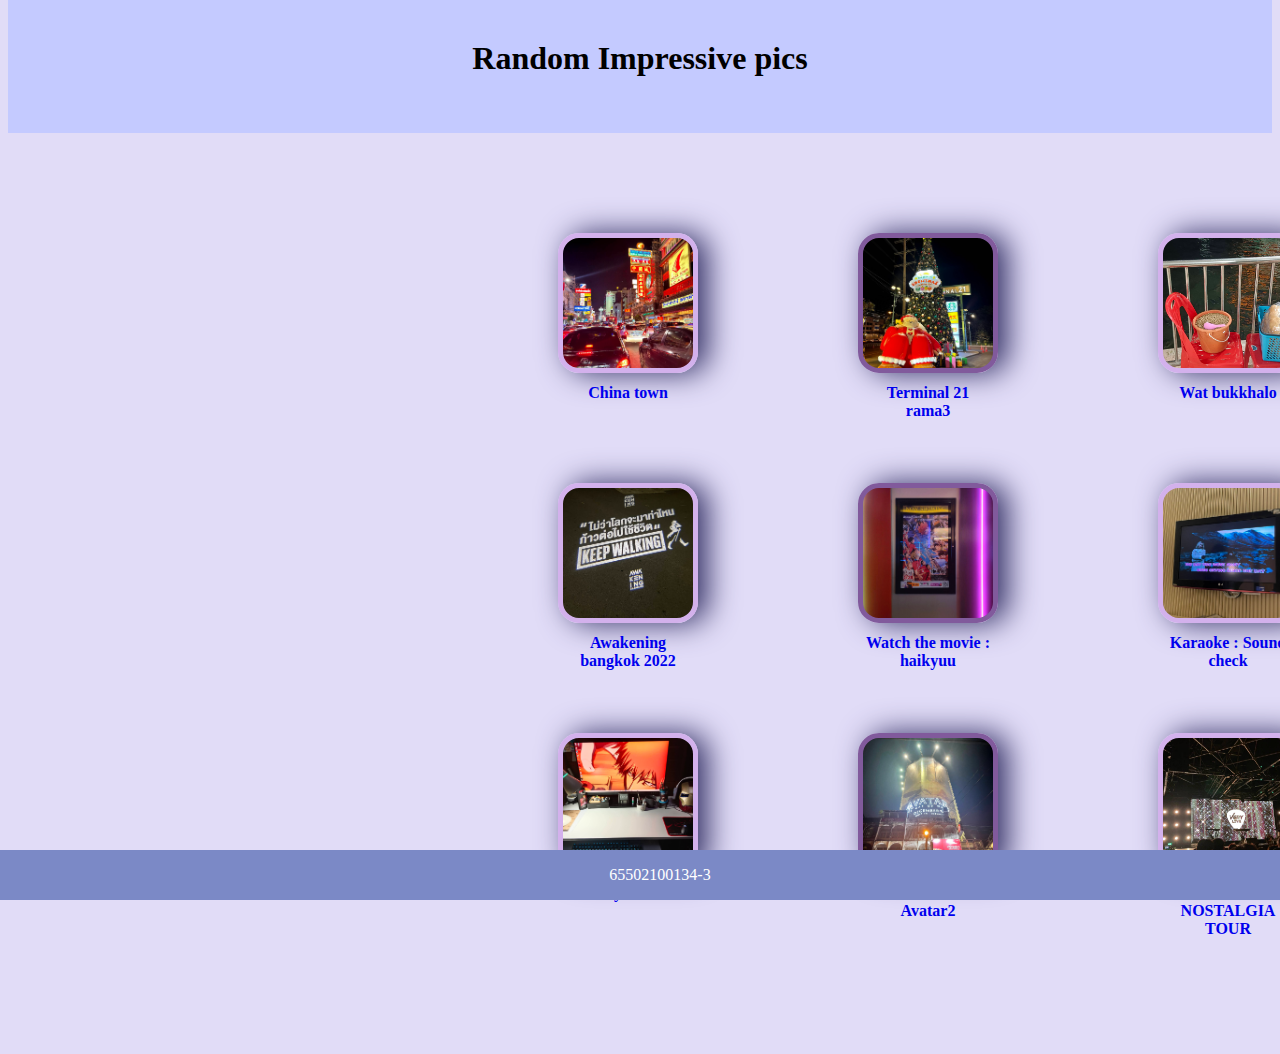
<file: index.html>
<!DOCTYPE html>
<html lang="en">
<head>
    <link rel="stylesheet" href="style.css">
   
    <meta charset="UTF-8">
    <meta name="viewport" content="width=device-width, initial-scale=1.0">
    <title>impressive 9 pics</title>
</head>

<header>  
</br>      
</br> 
    <h1>Random Impressive pics</h1>
   
</header>

<body>
  
   
                        <section>
                            
                            <div class="container">
                       


                            <a href="./one.html"><div class="item1">
                            <div class="text1">
                                <strong><p>China town</p>
                            </div>
                            </div></a>
                            


                            <a href="./two.html"><div class="item2">
                                <div class="text2">
                                    <p>Terminal 21 rama3</p>
                                </div>
                            </div></a>
                            
                            
                            <a href="./three.html"><div class="item3">
                                <div class="text3">
                                    <p>Wat bukkhalo</p>
                                </div>
                            </div></a>

                            <a href="./four.html"><div class="item4">
                                <div class="text4">
                                    <p>Awakening bangkok 2022</p>
                                </div>
                            </div></a>


                            <a href="./five.html"><div class="item5">
                                <div class="text5">
                                    <p>Watch the movie : haikyuu</p>
                                </div>
                            </div></a>

                            <a href="./six.html"><div class="item6">
                                <div class="text6">
                                    <p>Karaoke : Sound check</p>
                                </div>
                            </div></a>

                            <a href="./seven.html"><div class="item7">
                            <div class="text7">
                                <p>My desk</p>
                            </div>
                        </div></a>

                        <a href="./eight.html"><div class="item8">
                            <div class="text7">
                                <p>Watch the movie : Avatar2</p>
                            </div>
                        </div></a>


                            <a href="./nine.html"><div class="item9">
                                <div class="text7">
                                    <p>THE MODERN NOSTALGIA TOUR</p>
                                </div>
                            </div></a>

                            
                        </strong>
                            </div>
                            </section>






                        </body>                 
<footer>
<p><dd>65502100134-3</dd></p>
</footer>


</html>
</file>
<file: style.css>
body{
background-color: rgb(225, 220, 247);

h1{
  text-align: center;
}




header{
  text-align: center;
    margin-top: -25px;
    background-color: rgb(196, 202, 255);
    height: 150px;
    background-position: center 950px;
    background-size: cover;

}



footer{
  background-color: rgb(123, 137, 198);
  color: white;
  position: fixed;
  left: 0;
  bottom: 0;
  text-align: center;
  width: 100%;
}

.container {
  width: 200px;
  margin: 0 550px;
  position: absolute;
  
}


 .item1{
  
  top: 100px;
  width: 130px; 
  height: 130px;
  background-image: url(./image/chinatown.jpg);
  background-size: cover;
  background-position: center;
  box-shadow: 10px 0px 30px rgb(52, 49, 101);
  border-radius: 15%;
  border: 5px solid rgb(211, 177, 236);
  text-align: center;
  position: absolute;
}

.text1{
  text-align: center;
  padding-top: 130px;
  padding-bottom: 100px;
}

.item1:hover{
  color: #ff9100ed !important;
  transition: all 0.3s ease 0s;
}



.item2{
  position: absolute;
  top: 100px;
  left: 300px;
  width: 130px;
  height: 130px;
  background-image: url(./image/chm2.jpg);
  background-size: cover;
  background-position: center;
  box-shadow: 10px 0px 30px rgb(52, 49, 101);
  border-radius: 15%;
  border: 5px solid rgb(129, 90, 156);
}

.text2{
  text-align: center;
  padding-top: 130px;
  padding-bottom: 100px;
}

.item2:hover{
  color: #ff9100ed !important;
  transition: all 0.3s ease 0s;
}



.item3{
  position: absolute;
  top: 100px;
  left: 600px;
  width: 130px;
  height: 130px;
  background-image: url(./image/wat.jpg);
  background-size: cover;
  background-position: center;
  box-shadow: 10px 0px 30px rgb(52, 49, 101);
  border-radius: 15%;
  border: 5px solid rgb(211, 177, 236);
}

.text3{
  text-align: center;
  padding-top: 130px;
  padding-bottom: 100px;
}

.item3:hover{
  color: #ff9100ed !important;
  transition: all 0.3s ease 0s;
}



.item4{
  position: absolute;
  top: 350px;
  width: 130px;
  height: 130px;
  background-image: url(./image/festlight4.jpg);
  background-size: cover;
  background-position: center;
  box-shadow: 10px 0px 30px rgb(52, 49, 101);
  border-radius: 15%;
  border: 5px solid rgb(211, 177, 236);
}

.text4{
  text-align: center;
  padding-top: 130px;
  padding-bottom: 100px;
}

.item4:hover{
  color: #ff9100ed !important;
  transition: all 0.3s ease 0s;
}



.item5{
  position: absolute;
  top: 350px;
  left: 300px;
  width: 130px;
  height: 130px;
  background-image: url(./image/haikyuu1.jpg);
  background-size: cover;
  background-position: center;
  box-shadow: 10px 0px 30px rgb(52, 49, 101);
  border-radius: 15%;
  border: 5px solid rgb(129, 90, 156);
}

.text5{
  text-align: center;
  padding-top: 130px;
  padding-bottom: 100px;
}

.item5:hover{
  color: #ff9100ed !important;
  transition: all 0.3s ease 0s;
}



.item6{
  position: absolute;
  top: 350px;
  left: 600px;
  width: 130px;
  height: 130px;
  background-image: url(./image/karaoke.jpg);
  background-size: cover;
  background-position: center;
  box-shadow: 10px 0px 30px rgb(52, 49, 101);
  border-radius: 15%;
  border: 5px solid rgb(211, 177, 236);
}

.text6{
  text-align: center;
  padding-top: 130px;
  padding-bottom: 100px;
}

.item6:hover{
  color: #ff9100ed !important;
  transition: all 0.3s ease 0s;
}



.item7{
  position: absolute;
  top: 600px;
  width: 130px;
  height: 130px;
  background-image: url(./image/com.jpg);
  background-size: cover;
  background-position: center;
  box-shadow: 10px 0px 30px rgb(52, 49, 101);
  border-radius: 15%;
  border: 5px solid rgb(211, 177, 236);
}

.text7{
  text-align: center;
  padding-top: 130px;
  padding-bottom: 100px;
}

.item7:hover{
  color: #ff9100ed !important;
  transition: all 0.3s ease 0s;
}



.item8{
  position: absolute;
  top: 600px;
  left: 300px;
  width: 130px;
  height: 130px;
  background-image: url(./image/avatar.jpg);
  background-size: cover;
  background-position: center;
  box-shadow: 10px 0px 30px rgb(52, 49, 101);
  border-radius: 15%;
  border: 5px solid rgb(129, 90, 156);
}

.text8{
  text-align: center;
  padding-top: 130px;
  padding-bottom: 100px;
}

.item8:hover{
  color: #ff9100ed !important;
  transition: all 0.3s ease 0s;
}



.item9{
  position: absolute;
  top: 600px;
  left: 600px;
  width: 130px;
  height: 130px;
  background-image: url(./image/con01.jpg);
  background-size: cover;
  background-position: center;
  box-shadow: 10px 0px 30px rgb(52, 49, 101);
  border-radius: 15%;
  border: 5px solid #d3b1ec;
}

.text9{
  text-align: center;
  padding-top: 130px;
  padding-bottom: 100px;
}

.item9:hover{
  color: #ff9100ed !important;
  transition: all 0.3s ease 0s;
}


.homebutton {

  color: #ffffff !important;
  text-transform: uppercase;
  background: #32218fa5;
  padding: 20px;
  border: 4px solid #1c1b1a !important;
  border-radius: 6px;
  display: inline-block;
  transition: all 0.3s ease 0s;
  }

  .homebutton:hover {
  color: #ffffffed !important;
  border-radius: 50px;
  background: #867acba5;
  border-color: #fff9f3 !important;
  transition: all 0.4s ease 0s;
  }
  
  .gob1{
    display: flex;
      flex-direction: column;
      text-align: center;
      background-color: rgba(89, 62, 112, 0.482); 
      padding: 35px;
      border-radius: 40px;
  }

  .piccnt{
    width: 300px;
    height: 350px;
    position: relative;
    top: 0px;
    left:690px;
  }
  
  .gobtext1{
    width: 200px;
    height: 250px;
    position: relative;
    top: 200px;
    left: 850px;
  }

  .gobtext2{
    width: 380px;
    height: 250px;
    position: relative;
    top: 110px;
    left: 980px;
  }

  .gobtext3{
    width: 380px;
    height: 400px;
    position: relative;
    top: 55px;
    left: 600px;
  }
  
  .gobtext4{
    width: 350px;
    height: 450px;
    position: relative;
    top: 90px;
    left: 1000px;
  }
  .gobtext5{
    width: 210px;
    height: 250px;
    position: relative;
    top: 165px;
    left: 1050px;
  }

}
</file>
